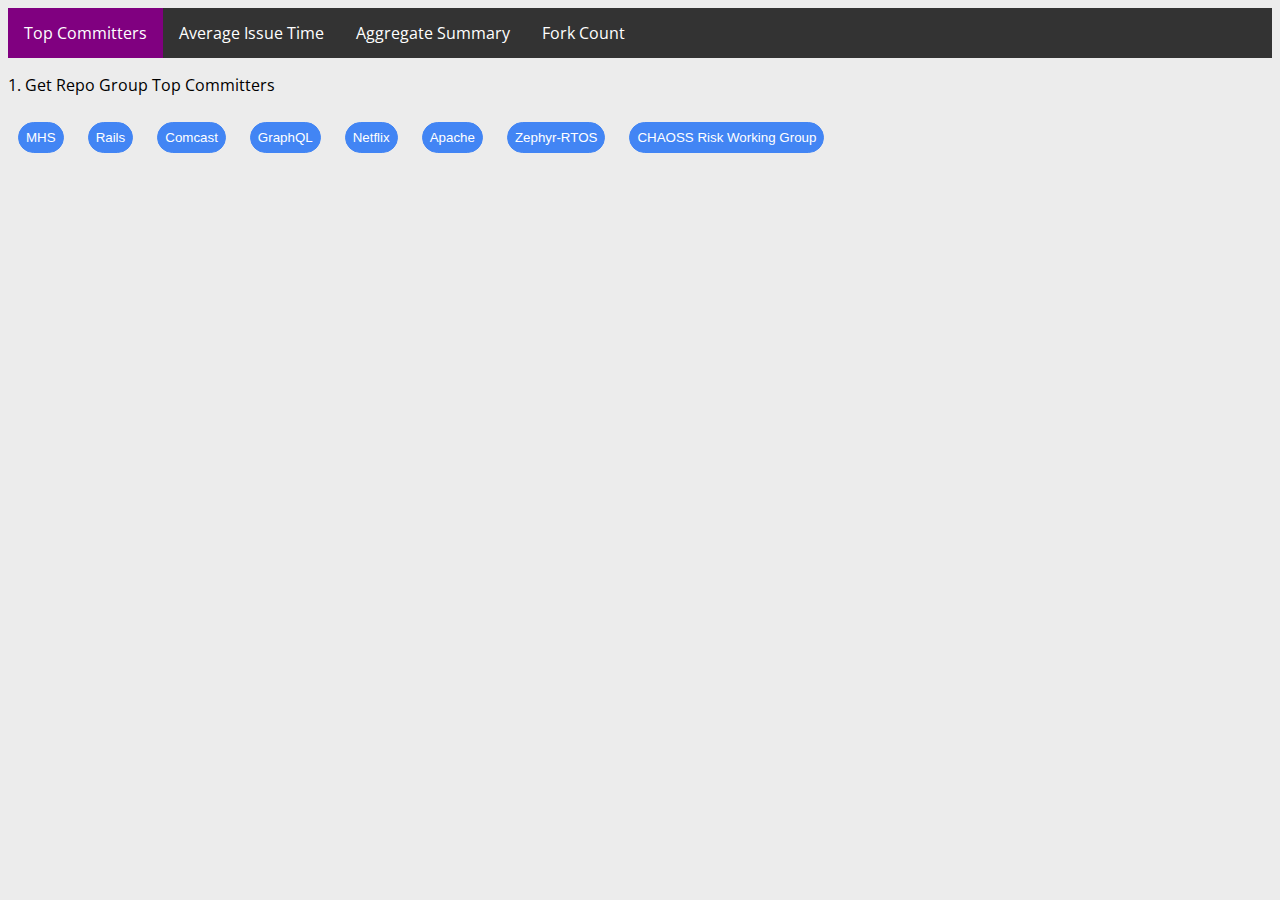
<file: mlt466/Sprint-4/index.html>
<!DOCTYPE html>
<html>
    <head>
        <meta charset="UTF-8">

        <link rel="stylesheet" type="text/css" href="bar.css">
        <link rel="stylesheet" type="text/css" href="index.css">
        <link href="https://fonts.googleapis.com/css?family=Open+Sans&display=swap" rel="stylesheet">

    </head>
<body>

    <ul>
        <li><a href="" class="active">Top Committers</a></li>
        <li><a href="issue.html">Average Issue Time</a></li>
        <li><a href="summary.html">Aggregate Summary</a></li>
        <li><a href="fork.html">Fork Count</a></li>
    </ul>



    <div id="committers">
<p>1. Get Repo Group Top Committers<br></p>
<button type="button" onclick="loadRepoGroupTopCommitters(25152)">MHS</button>
<button type="button" onclick="loadRepoGroupTopCommitters(20)">Rails</button>
<button type="button" onclick="loadRepoGroupTopCommitters(21)">Comcast</button>
<button type="button" onclick="loadRepoGroupTopCommitters(22)">GraphQL</button>
<button type="button" onclick="loadRepoGroupTopCommitters(23)">Netflix</button>
<button type="button" onclick="loadRepoGroupTopCommitters(24)">Apache</button>
<button type="button" onclick="loadRepoGroupTopCommitters(25151)">Zephyr-RTOS</button>
<button type="button" onclick="loadRepoGroupTopCommitters(25150)">CHAOSS Risk Working Group</button>
    </div>

<!--

<p>2. Get Average Issue Resolution Time<br></p>
<button type="button" onclick="loadRepoGroupPull(25152)">MHS</button>
<button type="button" onclick="loadRepoGroupPull(20)">Rails</button>
<button type="button" onclick="loadRepoGroupPull(21)">Comcast</button>
<button type="button" onclick="loadRepoGroupPull(22)">GraphQL</button>
<button type="button" onclick="loadRepoGroupPull(23)">Netflix</button>
<button type="button" onclick="loadRepoGroupPull(24)">Apache</button>
<button type="button" onclick="loadRepoGroupPull(25151)">Zephyr-RTOS</button>
<button type="button" onclick="loadRepoGroupPull(25150)">CHAOSS Risk Working Group</button>


<p>3. Aggreget Summary<br></p>
<button type="button" onclick="emptyList(); loadRepoGroupForkCount(25152);">MHS</button>
<button type="button" onclick="emptyList(); loadRepoGroupForkCount(20);">Rails</button>
<button type="button" onclick="emptyList(); loadRepoGroupForkCount(21);">Comcast</button>
<button type="button" onclick="emptyList(); loadRepoGroupForkCount(22);">GraphQL</button>
<button type="button" onclick="emptyList(); loadRepoGroupForkCount(23);">Netflix</button>
<button type="button" onclick="emptyList(); loadRepoGroupForkCount(24);">Apache</button>
<button type="button" onclick="emptyList(); loadRepoGroupForkCount(25151);">Zephyr-RTOS</button>
<button type="button" onclick="emptyList(); loadRepoGroupForkCount(25150);">CHAOSS Risk Working Group</button>
<br>


<p>4. Select Fork Count<br></p>
<button type="button" onclick="emptyList(); loadRepoGroupForkCount(25152);">MHS</button>
<button type="button" onclick="emptyList(); loadRepoGroupForkCount(20);">Rails</button>
<button type="button" onclick="emptyList(); loadRepoGroupForkCount(21);">Comcast</button>
<button type="button" onclick="emptyList(); loadRepoGroupForkCount(22);">GraphQL</button>
<button type="button" onclick="emptyList(); loadRepoGroupForkCount(23);">Netflix</button>
<button type="button" onclick="emptyList(); loadRepoGroupForkCount(24);">Apache</button>
<button type="button" onclick="emptyList(); loadRepoGroupForkCount(25151);">Zephyr-RTOS</button>
<button type="button" onclick="emptyList(); loadRepoGroupForkCount(25150);">CHAOSS Risk Working Group</button>
<br>
<select id="mySelect" size="3">
</select>
<button type="button" onclick="displayForks()">Select</button>
<br>
-->


<p id="demo"></p>
<p id="demo1"></p>

<div id="chartContainer" style="height: 550px; width: 100%;"></div>
<script src="https://canvasjs.com/assets/script/canvasjs.min.js"> </script>


<p id="demo"></p>
<p id="demo1"></p>

<script>
var repo_group_id;
var repo_id;
function loadRepoId(num) {
  var xhttp = new XMLHttpRequest();
  xhttp.onreadystatechange = function() {
    if (this.readyState == 4 && this.status == 200) {
      getRepoId (this.responseText);
    }
  };
  xhttp.open("GET", "http://augur.osshealth.io:5000/api/unstable/repo-groups/"+ num +"/repos", true);
  xhttp.send();
}

function getRepoId (txt) {
    var obj = JSON.parse(txt);
    var out = '';

    for (i = 0; i < obj.length; i++){
        if (obj[i].commits_all_time > 0) {
            out += obj[i].repo_id + "   " + obj[i].repo_name + "<br>";
        }
    }

    document.getElementById("demo").innerHTML = out ;
}

function loadRepoGroupId() {
  var xhttp = new XMLHttpRequest();
  xhttp.onreadystatechange = function() {
    if (this.readyState == 4 && this.status == 200) {
      getRepoGroupId (this.responseText);
    }
  };
  xhttp.open("GET", "http://augur.osshealth.io:5000/api/unstable/repo-groups", true);
  xhttp.send();
}


function getRepoGroupId (txt) {
    var obj = JSON.parse(txt);
    var out = '';

    for (i = 0; i < obj.length; i++){
        out += obj[i].repo_group_id + "         "
 + obj[i].rg_name + "<br>";
    }

    document.getElementById("demo").innerHTML = out;
}




function loadRepoGroupTopCommitters(num) {
  var datapoints = [];
  var xhttp = new XMLHttpRequest();
  xhttp.onreadystatechange = function() {
    if (this.readyState == 4 && this.status == 200) {
      datapoints = getRepoGroupTopCommitters (this.responseText);
      var chart = new CanvasJS.Chart("chartContainer", {
    theme: "light1",
    animationEnabled: true,
    title:{
        text: "Top Committers"
    },
    data: [
    {
        // Change type to "bar", "area", "spline", "column",etc.
        type: "pie",
        dataPoints: datapoints
    }
    ]
    });
      chart.render();
    }
  };
  xhttp.open("GET", "http://augur.osshealth.io:5000/api/unstable/repo-groups/" + num + "/top-committers", true);
  xhttp.send();
}


function getRepoGroupTopCommitters (txt) {
    var obj = JSON.parse(txt);
    //var out = '';
    var datapoints = [];
    var total = 0;

    for (i = 0; i < obj.length; i++){
        if (i < 5) {
            //out += obj[i].email + "         " + obj[i].commits + "<br>";
//	    datapoints.push({label: obj[i].email, y: obj[i].commits});
        }else{
            total += obj[i].commit;
        }
//        datapoints.push({label: "", y: total});
        datapoints.push({label: obj[i].email, y: obj[i].commits});
    }

    //document.getElementById("demo").innerHTML = out;
    return datapoints;
}




function loadRepoGroupPull(num) {
  var datapoints = [];
  var xhttp = new XMLHttpRequest();
  xhttp.onreadystatechange = function() {
    if (this.readyState == 4 && this.status == 200) {
      datapoints = getRepoGroupPull (this.responseText);
      var chart = new CanvasJS.Chart("chartContainer", {
    theme: "light1",
    animationEnabled: true,
    title:{
        text: "Average Issue Resolution Time"
    },
    data: [
    {
        // Change type to "bar", "area", "spline", "column",etc.
        type: "spline",
        dataPoints: datapoints
    }
    ]
    });
    chart.render();
    }
  };
  xhttp.open("GET", "http://augur.osshealth.io:5000/api/unstable/repo-groups/" + num + "/pull-request-acceptance-rate", true);
  xhttp.send();
}


function getRepoGroupPull (txt) {
    var obj = JSON.parse(txt);
    var datapoints = [];

    for (i = 0; i < obj.length; i++){
        if (i < obj.length) {
        datapoints.push({label: obj[i].date, y: obj[i].rate});
        }
    }

    return datapoints;
}

var forkObj;

function loadRepoGroupForkCount(num) {
    var xhttp = new XMLHttpRequest();
    xhttp.onreadystatechange = function() {
        if (this.readyState == 4 && this.status == 200) {
            getRepoGroupForkCount (this.responseText);
        }
    };
    xhttp.open("GET", "http://augur.osshealth.io:5000/api/unstable/repo-groups/" + num + "/fork-count", true);
    xhttp.send();
}

function getRepoGroupForkCount(txt){

    var obj = JSON.parse(txt);
    forkObj = obj;
    var out = '';

    for (i = 0; i < obj.length; i++){
        if (i <  obj.length) {
//            out += obj[i].repo_id + "         " + obj[i].repo_name + "<br>";
            addSelect(obj[i].repo_name);
        }
    }

//    document.getElementById("demo").innerHTML = obj.length;
}

function addSelect(txt) {
    var x = document.getElementById("mySelect");
    var option = document.createElement("option");
    option.text = txt;
    x.add(option);
}

function emptyList() {
    var x = document.getElementById("mySelect");
    while(x.length != 0){
        x.remove(x.length-1);
    }
}

function displayForks(){
    var x = document.getElementById("mySelect");
//    document.getElementById("demo1").innerHTML = forkObj[x.selectedIndex].forks;

//    datapoints = getRepoGroupTopCommitters (forkObj[x.selectedIndex].forks);

//	    datapoints.push({label: obj[i].date, y: obj[i].rate});
    var datapoints = [];
    datapoints.push({label: forkObj[x.selectedIndex].repo_name, y: forkObj[x.selectedIndex].forks});
      var chart = new CanvasJS.Chart("chartContainer", {
          theme: "light1",
          animationEnabled: true,
          title:{
              text: "Pull Request Acceptance Rate"
          },
          data: [
              {
                  // Change type to "bar", "area", "spline", "column",etc.
                  type: "bar",
                  dataPoints: datapoints
              }
          ]
      });
    chart.render();

}
//
//function getRepoGroupForkCount(txt){
//
//    var obj = JSON.parse(txt);
//    datapoints = [];
//
//    for (i = 0; i < obj.length; i++){
//        if (i <  obj.length) {
//	    datapoints.push({label: obj[i].repo_name, y: obj[i].forks});
//        }
//    }
//    return datapoints;
//}

</script>

</body>
</html>
</file>
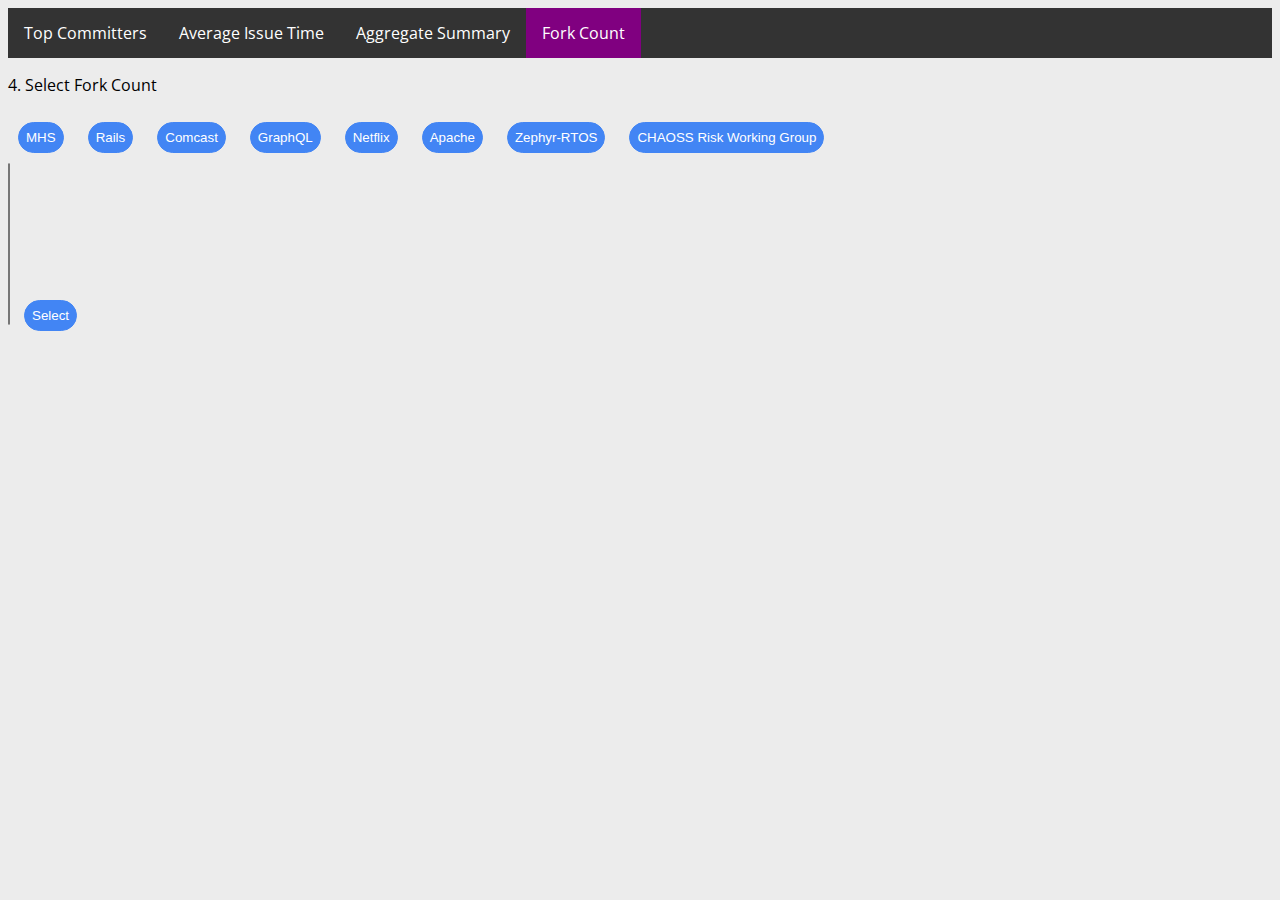
<file: mlt466/Sprint-4/fork.html>
<!DOCTYPE html>
<html>
    <head>
        <meta charset="UTF-8">

        <link rel="stylesheet" type="text/css" href="bar.css">
        <link rel="stylesheet" type="text/css" href="index.css">
        <link href="https://fonts.googleapis.com/css?family=Open+Sans&display=swap" rel="stylesheet">

    </head>
<body>

    <ul>
        <li><a href="index.html">Top Committers</a></li>
        <li><a href="issue.html">Average Issue Time</a></li>
        <li><a href="summary.html">Aggregate Summary</a></li>
        <li><a href="" class="active">Fork Count</a></li>
    </ul>



<p>4. Select Fork Count<br></p>
<button type="button" onclick="emptyList(); loadRepoGroupForkCount(25152);">MHS</button>
<button type="button" onclick="emptyList(); loadRepoGroupForkCount(20);">Rails</button>
<button type="button" onclick="emptyList(); loadRepoGroupForkCount(21);">Comcast</button>
<button type="button" onclick="emptyList(); loadRepoGroupForkCount(22);">GraphQL</button>
<button type="button" onclick="emptyList(); loadRepoGroupForkCount(23);">Netflix</button>
<button type="button" onclick="emptyList(); loadRepoGroupForkCount(24);">Apache</button>
<button type="button" onclick="emptyList(); loadRepoGroupForkCount(25151);">Zephyr-RTOS</button>
<button type="button" onclick="emptyList(); loadRepoGroupForkCount(25150);">CHAOSS Risk Working Group</button>
<br>
<select id="mySelect" size="10">
</select>
<button type="button" onclick="displayForks()" >Select</button>
<br>


<p id="demo"></p>
<p id="demo1"></p>

<div id="chartContainer" style="height: 370px; width: 100%;"></div>
<script src="https://canvasjs.com/assets/script/canvasjs.min.js"> </script>


<p id="demo"></p>
<p id="demo1"></p>

<script>
var repo_group_id;
var repo_id;
function loadRepoId(num) {
  var xhttp = new XMLHttpRequest();
  xhttp.onreadystatechange = function() {
    if (this.readyState == 4 && this.status == 200) {
      getRepoId (this.responseText);
    }
  };
  xhttp.open("GET", "http://augur.osshealth.io:5000/api/unstable/repo-groups/"+ num +"/repos", true);
  xhttp.send();
}

function getRepoId (txt) {
    var obj = JSON.parse(txt);
    var out = '';

    for (i = 0; i < obj.length; i++){
        if (obj[i].commits_all_time > 0) {
            out += obj[i].repo_id + "   " + obj[i].repo_name + "<br>";
        }
    }

    document.getElementById("demo").innerHTML = out ;
}

function loadRepoGroupId() {
  var xhttp = new XMLHttpRequest();
  xhttp.onreadystatechange = function() {
    if (this.readyState == 4 && this.status == 200) {
      getRepoGroupId (this.responseText);
    }
  };
  xhttp.open("GET", "http://augur.osshealth.io:5000/api/unstable/repo-groups", true);
  xhttp.send();
}


function getRepoGroupId (txt) {
    var obj = JSON.parse(txt);
    var out = '';

    for (i = 0; i < obj.length; i++){
        out += obj[i].repo_group_id + "         "
 + obj[i].rg_name + "<br>";
    }

    document.getElementById("demo").innerHTML = out;
}




function loadRepoGroupTopCommitters(num) {
  var datapoints = [];
  var xhttp = new XMLHttpRequest();
  xhttp.onreadystatechange = function() {
    if (this.readyState == 4 && this.status == 200) {
      datapoints = getRepoGroupTopCommitters (this.responseText);
      var chart = new CanvasJS.Chart("chartContainer", {
    theme: "light1",
    animationEnabled: true,
    title:{
        text: "Top Committers"
    },
    data: [
    {
        // Change type to "bar", "area", "spline", "column",etc.
        type: "pie",
        dataPoints: datapoints
    }
    ]
    });
      chart.render();
    }
  };
  xhttp.open("GET", "http://augur.osshealth.io:5000/api/unstable/repo-groups/" + num + "/top-committers", true);
  xhttp.send();
}


function getRepoGroupTopCommitters (txt) {
    var obj = JSON.parse(txt);
    //var out = '';
    var datapoints = [];
    var total = 0;

    for (i = 0; i < obj.length; i++){
        if (i < 5) {
            //out += obj[i].email + "         " + obj[i].commits + "<br>";
//	    datapoints.push({label: obj[i].email, y: obj[i].commits});
        }else{
            total += obj[i].commit;
        }
//        datapoints.push({label: "", y: total});
        datapoints.push({label: obj[i].email, y: obj[i].commits});
    }

    //document.getElementById("demo").innerHTML = out;
    return datapoints;
}




function loadRepoGroupPull(num) {
  var datapoints = [];
  var xhttp = new XMLHttpRequest();
  xhttp.onreadystatechange = function() {
    if (this.readyState == 4 && this.status == 200) {
      datapoints = getRepoGroupPull (this.responseText);
      var chart = new CanvasJS.Chart("chartContainer", {
    theme: "light1",
    animationEnabled: true,
    title:{
        text: "Average Issue Resolution Time"
    },
    data: [
    {
        // Change type to "bar", "area", "spline", "column",etc.
        type: "spline",
        dataPoints: datapoints
    }
    ]
    });
    chart.render();
    }
  };
  xhttp.open("GET", "http://augur.osshealth.io:5000/api/unstable/repo-groups/" + num + "/pull-request-acceptance-rate", true);
  xhttp.send();
}


function getRepoGroupPull (txt) {
    var obj = JSON.parse(txt);
    var datapoints = [];

    for (i = 0; i < obj.length; i++){
        if (i < obj.length) {
        datapoints.push({label: obj[i].date, y: obj[i].rate});
        }
    }

    return datapoints;
}

var forkObj;

function loadRepoGroupForkCount(num) {
    var xhttp = new XMLHttpRequest();
    xhttp.onreadystatechange = function() {
        if (this.readyState == 4 && this.status == 200) {
            getRepoGroupForkCount (this.responseText);
        }
    };
    xhttp.open("GET", "http://augur.osshealth.io:5000/api/unstable/repo-groups/" + num + "/fork-count", true);
    xhttp.send();
}

function getRepoGroupForkCount(txt){

    var obj = JSON.parse(txt);
    forkObj = obj;
    var out = '';

    emptyList();

    for (i = 0; i < obj.length; i++){
        if (i <  obj.length) {
//            out += obj[i].repo_id + "         " + obj[i].repo_name + "<br>";
            addSelect(obj[i].repo_name);
        }
    }

//    document.getElementById("demo").innerHTML = obj.length;
}

function addSelect(txt) {
    var x = document.getElementById("mySelect");
    var option = document.createElement("option");
    option.text = txt;
//    option.addEventListener("ondblclick",displayForks);
    option.ondblclick = function(){displayForks()};
    x.add(option);
}

function emptyList() {
    var x = document.getElementById("mySelect");
    while(x.length != 0){
        x.remove(x.length-1);
    }
}

function displayForks(){
    var x = document.getElementById("mySelect");
//    document.getElementById("demo1").innerHTML = forkObj[x.selectedIndex].forks;

//    datapoints = getRepoGroupTopCommitters (forkObj[x.selectedIndex].forks);

//	    datapoints.push({label: obj[i].date, y: obj[i].rate});
    var datapoints = [];
    datapoints.push({label: forkObj[x.selectedIndex].repo_name, y: forkObj[x.selectedIndex].forks});
      var chart = new CanvasJS.Chart("chartContainer", {
          theme: "light1",
          animationEnabled: true,
          title:{
              text: "Repo Fork Count"
          },
          data: [
              {
                  // Change type to "bar", "area", "spline", "column",etc.
                  type: "bar",
                  dataPoints: datapoints
              }
          ]
      });
    chart.render();

}
//
//function getRepoGroupForkCount(txt){
//
//    var obj = JSON.parse(txt);
//    datapoints = [];
//
//    for (i = 0; i < obj.length; i++){
//        if (i <  obj.length) {
//	    datapoints.push({label: obj[i].repo_name, y: obj[i].forks});
//        }
//    }
//    return datapoints;
//}

</script>

</body>
</html>
</file>
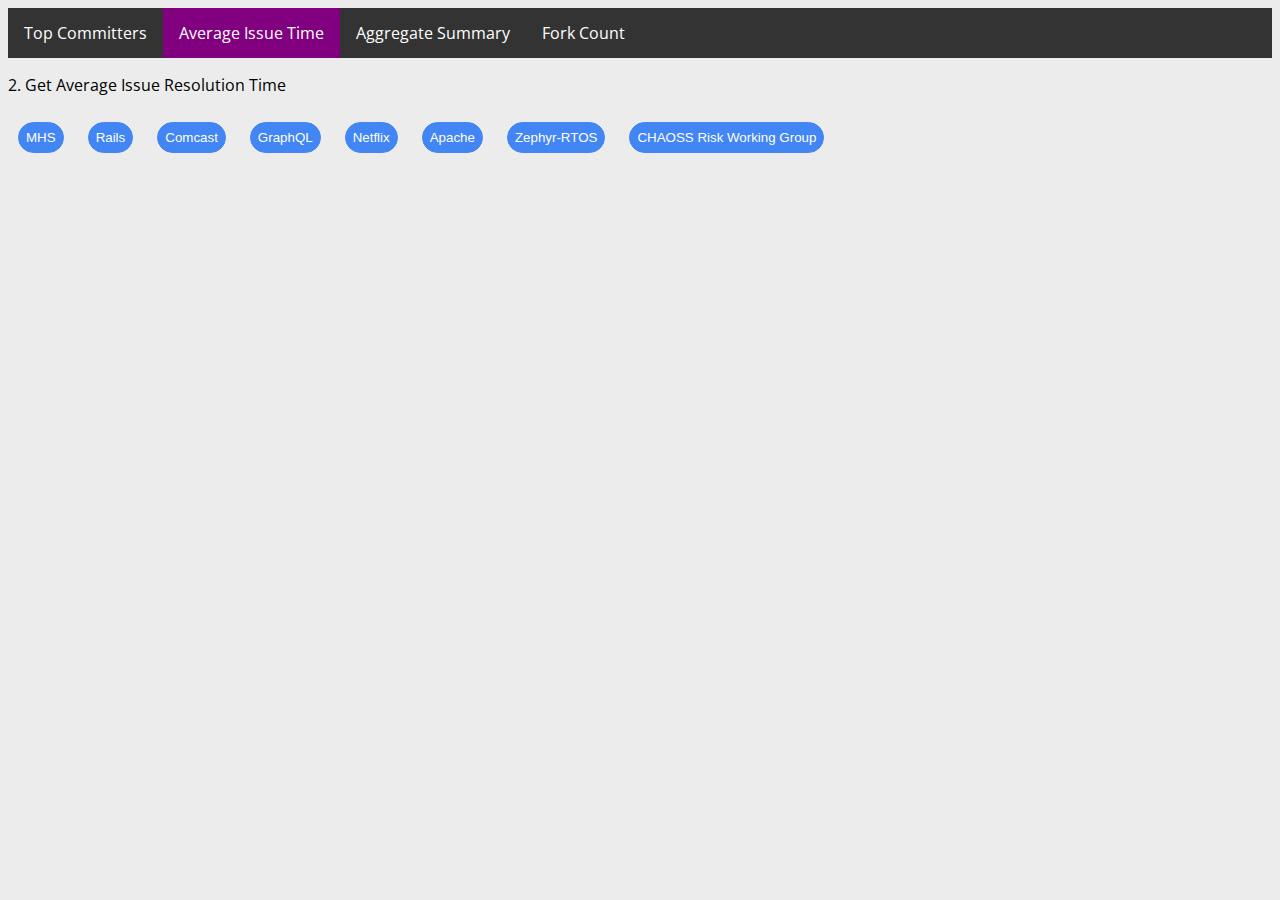
<file: mlt466/Sprint-4/issue.html>
<!DOCTYPE html>
<html>
    <head>
        <meta charset="UTF-8">

        <link rel="stylesheet" type="text/css" href="bar.css">
        <link rel="stylesheet" type="text/css" href="index.css">
        <link href="https://fonts.googleapis.com/css?family=Open+Sans&display=swap" rel="stylesheet">

    </head>
<body>

    <ul>
        <li><a href="index.html">Top Committers</a></li>
        <li><a href="" class="active">Average Issue Time</a></li>
        <li><a href="summary.html">Aggregate Summary</a></li>
        <li><a href="fork.html">Fork Count</a></li>
    </ul>



<p>2. Get Average Issue Resolution Time<br></p>
<button type="button" onclick="loadRepoGroupPull(25152)">MHS</button>
<button type="button" onclick="loadRepoGroupPull(20)">Rails</button>
<button type="button" onclick="loadRepoGroupPull(21)">Comcast</button>
<button type="button" onclick="loadRepoGroupPull(22)">GraphQL</button>
<button type="button" onclick="loadRepoGroupPull(23)">Netflix</button>
<button type="button" onclick="loadRepoGroupPull(24)">Apache</button>
<button type="button" onclick="loadRepoGroupPull(25151)">Zephyr-RTOS</button>
<button type="button" onclick="loadRepoGroupPull(25150)">CHAOSS Risk Working Group</button>


<div id="chartContainer" style="height: 550px; width: 100%;"></div>
<script src="https://canvasjs.com/assets/script/canvasjs.min.js"> </script>


<p id="demo"></p>
<p id="demo1"></p>

<script>


function loadRepoGroupPull(num) {
  var datapoints = [];
  var xhttp = new XMLHttpRequest();
  xhttp.onreadystatechange = function() {
    if (this.readyState == 4 && this.status == 200) {
      datapoints = getRepoGroupPull (this.responseText);
      var chart = new CanvasJS.Chart("chartContainer", {
    theme: "light1",
    animationEnabled: true,
    title:{
        text: "Average Issue Resolution Time"
    },
    data: [
    {
        type: "bar",
        dataPoints: datapoints
    }
    ]
    });
    chart.render();
    }
  };
  // http://augur.osshealth.io:5000/api/unstable/repo-groups/24/issues-maintainer-response-duration
  xhttp.open("GET", "http://augur.osshealth.io:5000/api/unstable/repo-groups/" + num + "/issues-maintainer-response-duration", true);
  xhttp.send();
}


function getRepoGroupPull (txt) {
    var obj = JSON.parse(txt);
    var datapoints = [];

    var total = 0;

    for (i = 0; i < obj.length; i++){
        if (i < obj.length) {
            datapoints.push({label: obj[i].repo_name, y: obj[i].average_days_comment});
            total += obj[i].average_days_comment;
        }
    }


    total = (total / obj.length);

    document.getElementById("demo").innerHTML = total;

    datapoints.push({label: 'Repo Group Avaerage', y: total});

    return datapoints;
}

var forkObj;




</script>

</body>
</html>
</file>
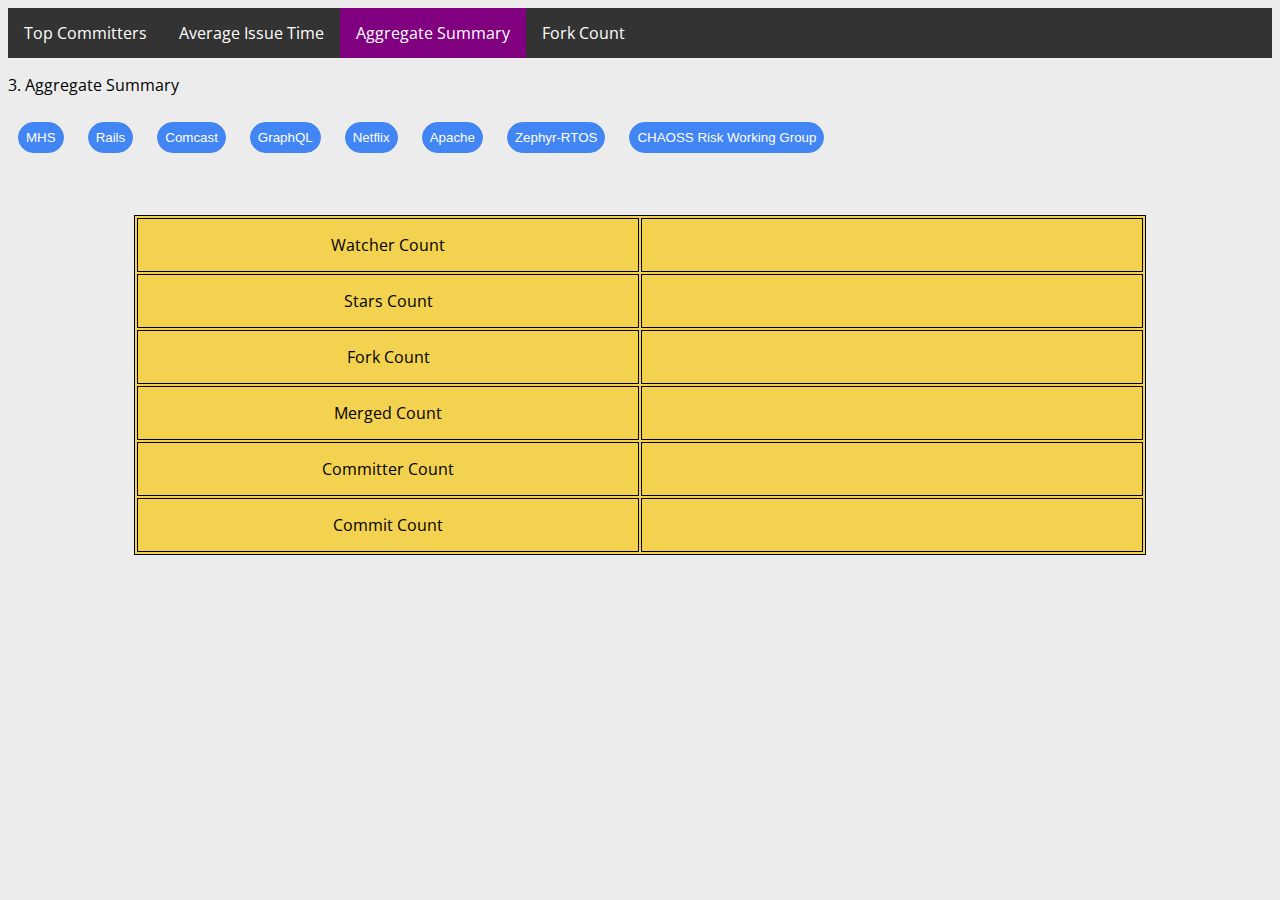
<file: mlt466/Sprint-4/summary.html>
<!DOCTYPE html>
<html>
    <head>
        <meta charset="UTF-8">

        <link rel="stylesheet" type="text/css" href="bar.css">
        <link rel="stylesheet" type="text/css" href="index.css">

      <link href="https://fonts.googleapis.com/css?family=Open+Sans&display=swap" rel="stylesheet">


      <style>
          table, th, td {
              border: 1px solid black;
/*              border-collapse: collapse;*/
              text-align: center;
              background-color:#f3d250; ;
          }
          th, td {
              padding: 15px;
          }
          th {
              text-align: left;
          }

          table{
              margin: auto;
              margin-top: 30px;
          }

          #groups{
              margin: auto;
          }

          button {
              display:inline-block;
              text-align: center;
          }

          .head{
              width: 50%;
          }


        </style>

    </head>
<body>

    <ul>
        <li><a href="index.html">Top Committers</a></li>
        <li><a href="issue.html">Average Issue Time</a></li>
        <li><a href="" class="active">Aggregate Summary</a></li>
        <li><a href="fork.html">Fork Count</a></li>
    </ul>


<p>3. Aggregate Summary<br></p>
<div id="groups">
<button type="button" onclick="loadRepoGroupSummary(25152);">MHS</button>
<button type="button" onclick="loadRepoGroupSummary(20);">Rails</button>
<button type="button" onclick="loadRepoGroupSummary(21);">Comcast</button>
<button type="button" onclick="loadRepoGroupSummary(22);">GraphQL</button>
<button type="button" onclick="loadRepoGroupSummary(23);">Netflix</button>
<button type="button" onclick="loadRepoGroupSummary(24);">Apache</button>
<button type="button" onclick="loadRepoGroupSummary(25151);">Zephyr-RTOS</button>
<button type="button" onclick="loadRepoGroupSummary(25150);">CHAOSS Risk Working Group</button>
</div>
<br>


<table style="width:80%">
  <tr>
    <td class="head">Watcher Count</td>
    <td id="watcher_count"></td>
  </tr>
  <tr>
    <td class="head">Stars Count</td>
    <td id="stars_count"></td>
  </tr>
  <tr>
    <td class="head">Fork Count</td>
    <td id="fork_count"></td>
  </tr>
  <tr>
    <td class="head">Merged Count</td>
    <td id="merged_count"></td>
  </tr><tr>
    <td class="head">Committer Count</td>
    <td id="committer_count"></td>
  </tr>
  <tr>
    <td class="head">Commit Count</td>
    <td id="commit_count"></td>
  </tr>
</table>


<p id="demo"></p>
<p id="demo1"></p>


<script>


function loadRepoGroupSummary(num) {
  var xhttp = new XMLHttpRequest();
  document.getElementById("demo").innerHTML = "Loading(" + num + ")...";
  xhttp.onreadystatechange = function() {
    if (this.readyState == 4 && this.status == 200) {
      getRepoGroupSummary(this.responseText);
      document.getElementById("demo").innerHTML = txt;
    }

  };
  xhttp.open("GET", "http://augur.osshealth.io:5000/api/unstable/repo-groups/" + num + "/aggregate-summary", true);
  xhttp.send();
}


function getRepoGroupSummary(txt){
  var obj = JSON.parse(txt);

  document.getElementById("demo").innerHTML = txt;

  document.getElementById("watcher_count").innerHTML = obj[0].watcher_count;
  document.getElementById("stars_count").innerHTML = obj[0].stars_count;
  document.getElementById('fork_count').innerHTML = obj[0].fork_count;
  document.getElementById("merged_count").innerHTML = obj[0].merged_count;
  document.getElementById("committer_count").innerHTML = obj[0].committer_count;
  document.getElementById("commit_count").innerHTML = obj[0].commit_count;
}



</script>

</body>
</html>
</file>
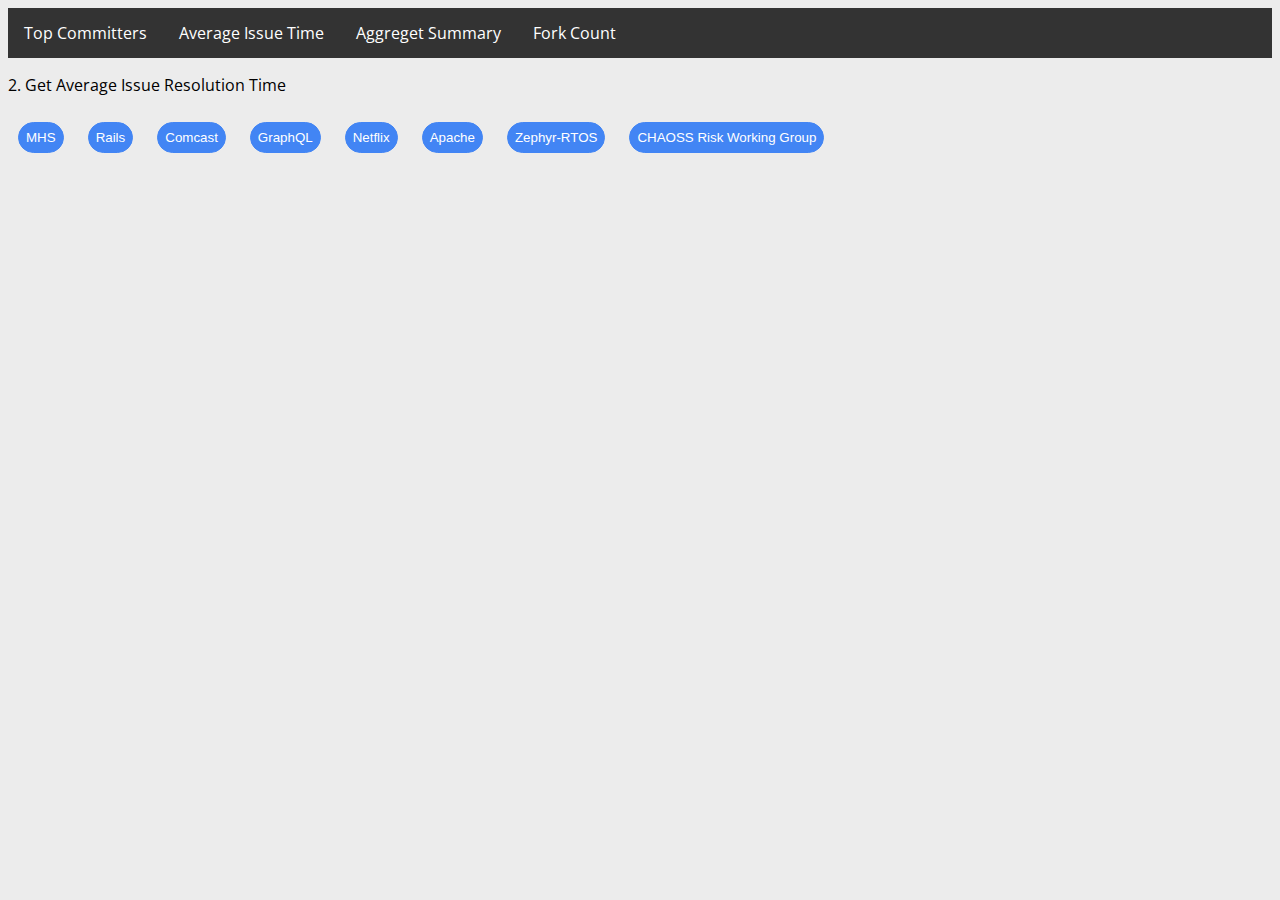
<file: mlt466/Sprint-4/test.html>
<!DOCTYPE html>
<html>
    <head>
        <meta charset="UTF-8">

        <link rel="stylesheet" type="text/css" href="bar.css">
        <link rel="stylesheet" type="text/css" href="index.css">
        <link href="https://fonts.googleapis.com/css?family=Open+Sans&display=swap" rel="stylesheet">

    </head>
<body>

    <ul>
        <li><a href="index.html">Top Committers</a></li>
        <li><a href="">Average Issue Time</a></li>
        <li><a href="summary.html">Aggreget Summary</a></li>
        <li><a href="fork.html">Fork Count</a></li>
    </ul>



<p>2. Get Average Issue Resolution Time<br></p>
<button type="button" onclick="loadRepoGroupPull(25152)">MHS</button>
<button type="button" onclick="loadRepoGroupPull(20)">Rails</button>
<button type="button" onclick="loadRepoGroupPull(21)">Comcast</button>
<button type="button" onclick="loadRepoGroupPull(22)">GraphQL</button>
<button type="button" onclick="loadRepoGroupPull(23)">Netflix</button>
<button type="button" onclick="loadRepoGroupPull(24)">Apache</button>
<button type="button" onclick="loadRepoGroupPull(25151)">Zephyr-RTOS</button>
<button type="button" onclick="loadRepoGroupPull(25150)">CHAOSS Risk Working Group</button>


<div id="chartContainer" style="height: 550px; width: 100%;"></div>
<script src="https://canvasjs.com/assets/script/canvasjs.min.js"> </script>


<p id="demo"></p>
<p id="demo1"></p>

<script>


function loadRepoGroupPull(num) {
  var datapoints = [];
  var xhttp = new XMLHttpRequest();
  xhttp.onreadystatechange = function() {
    if (this.readyState == 4 && this.status == 200) {
      datapoints = getRepoGroupPull (this.responseText);
      var chart = new CanvasJS.Chart("chartContainer", {
    theme: "light1",
    animationEnabled: true,
    title:{
        text: "Average Issue Resolution Time"
    },
    data: [
    {
        type: "bar",
        dataPoints: datapoints
    }
    ]
    });
    chart.render();
    }
  };
  // http://augur.osshealth.io:5000/api/unstable/repo-groups/24/issues-maintainer-response-duration
  xhttp.open("GET", "http://augur.osshealth.io:5000/api/unstable/repo-groups/" + num + "/issues-maintainer-response-duration", true);
  xhttp.send();
}


function getRepoGroupPull (txt) {
    var obj = JSON.parse(txt);
    var datapoints = [];

    for (i = 0; i < obj.length; i++){
        if (i < obj.length) {
        datapoints.push({label: obj[i].repo_name, y: obj[i].average_days_comment});
        }
    }

    return datapoints;
}

var forkObj;




</script>

</body>
</html>
</file>
<file: mlt466/Sprint-4/bar.css>
ul{
    list-style-type: none;
    margin: 0;
    padding: 0;
    overflow: hidden;
    background-color: #333;
    position: sticky;
    top: 0;
    width: 100%;

}

li {
    float: left;
}

li a {
    display: block;
    color: white;
    text-align: center;
    padding: 14px 16px;
    text-decoration: none;
}

li a:hover {
    background-color: #ff8700;
}

.active {
    background-color: purple;
}
</file>
<file: mlt466/Sprint-4/index.css>
body{
    background-color: #ececec;
}


button {
    color: white;
    background-color: #4285f4;
    border-radius: 20px;
    border: solid 1.5px #4285f4;
    padding: 7px;
    margin: 10px;
}

body {
    font-family: 'Open Sans', sans-serif;
}
</file>
